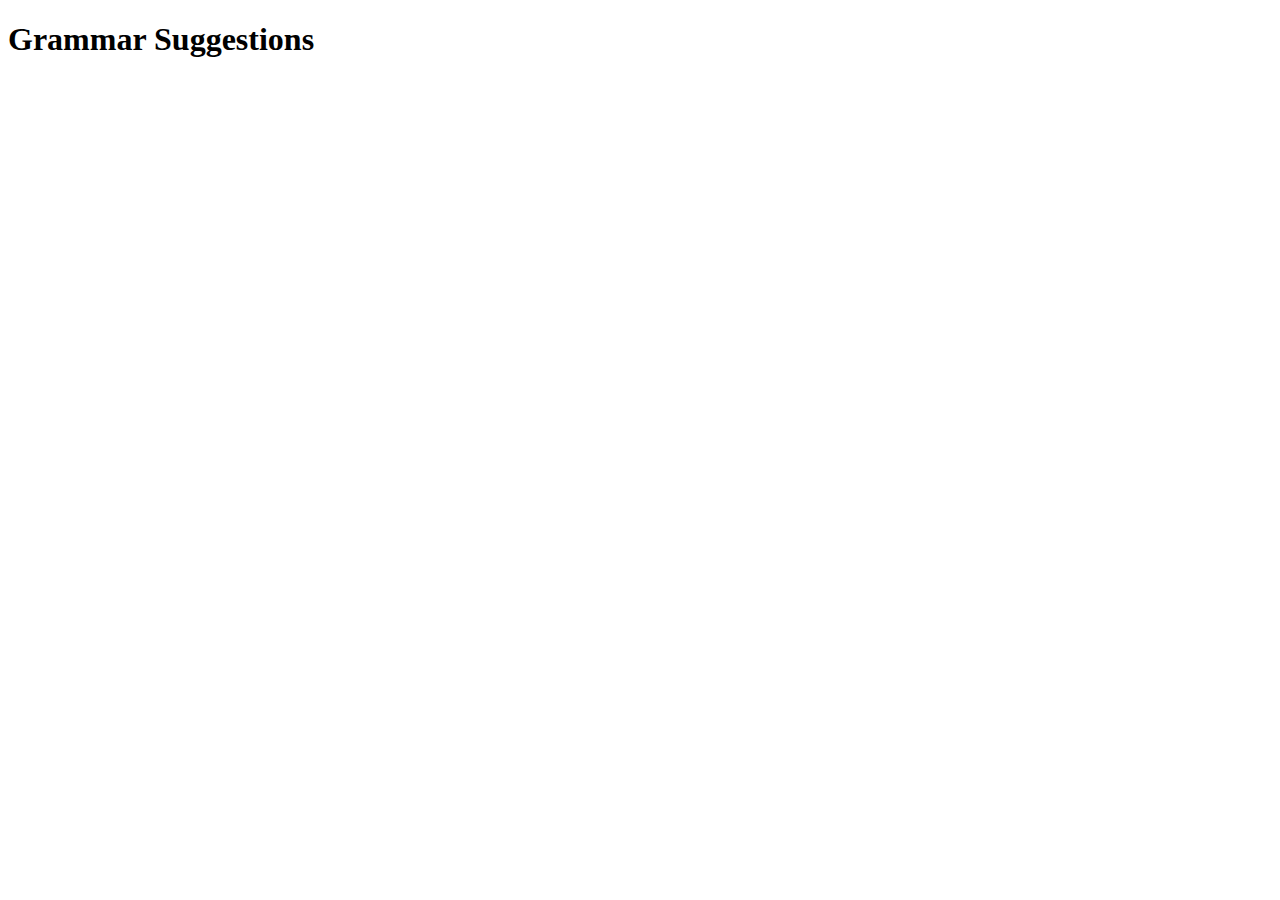
<file: extension/popup.html>
<!DOCTYPE html>
<html>
  <head>
    <title>Grammar Checker</title>
  </head>
  <body>
    <h1>Grammar Suggestions</h1>
    <div id="output"></div>
    <script src="popup.js"></script>
  </body>
</html>
</file>
